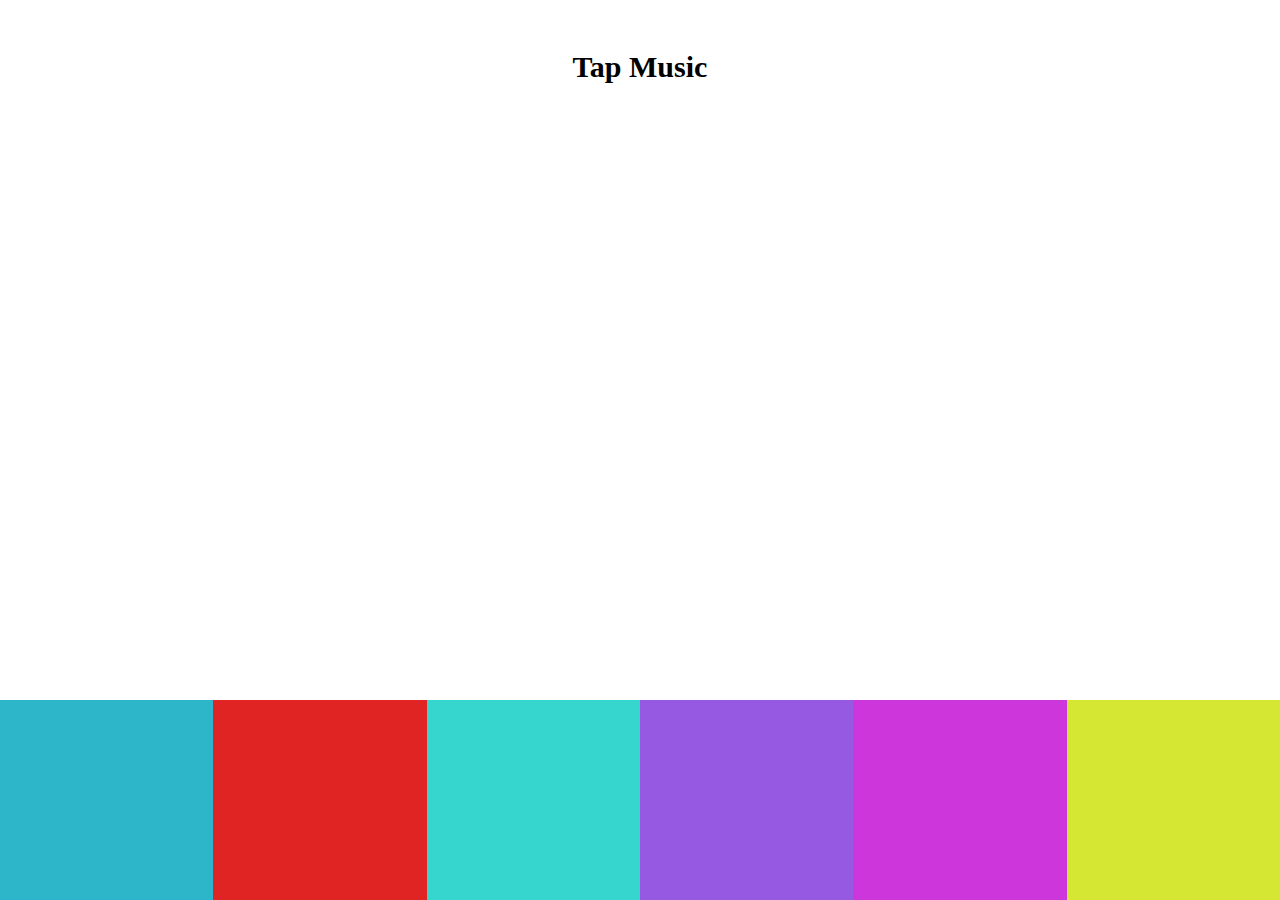
<file: Practice/tap music/1.html>
<!DOCTYPE html>
<html lang="en">
  <head>
    <meta charset="UTF-8" />
    <meta name="viewport" content="width=device-width, initial-scale=1.0" />
    <link rel="stylesheet" href="./style.css" />
    <title>Tap Music</title>
  </head>
  <body>
    <div class="app">
      <header>
        <h1>Tap Music</h1>
      </header>
      <div class="visual"></div>
      <div class="pads">
        <div class="pad1">
          <audio class ="sound" src="./sounds/1.mp3"></audio>
        </div>
        <div class="pad2">
          <audio class ="sound" src="./sounds/2.mp3"></audio>
        </div>
        <div class="pad3">
            <audio class ="sound" src="./sounds/3.mp3"></audio>
          </div>
          <div class="pad4">
            <audio class ="sound" src="./sounds/4.mp3"></audio>
          </div>
          <div class="pad5">
            <audio class ="sound" src="./sounds/5.mp3"></audio>
          </div>
          <div class="pad6">
            <audio class ="sound" src="./sounds/6.mp3"></audio>
          </div>
        
      </div>
    </div>
    <script src="./app.js"></script>
  </body>
</html>
</file>
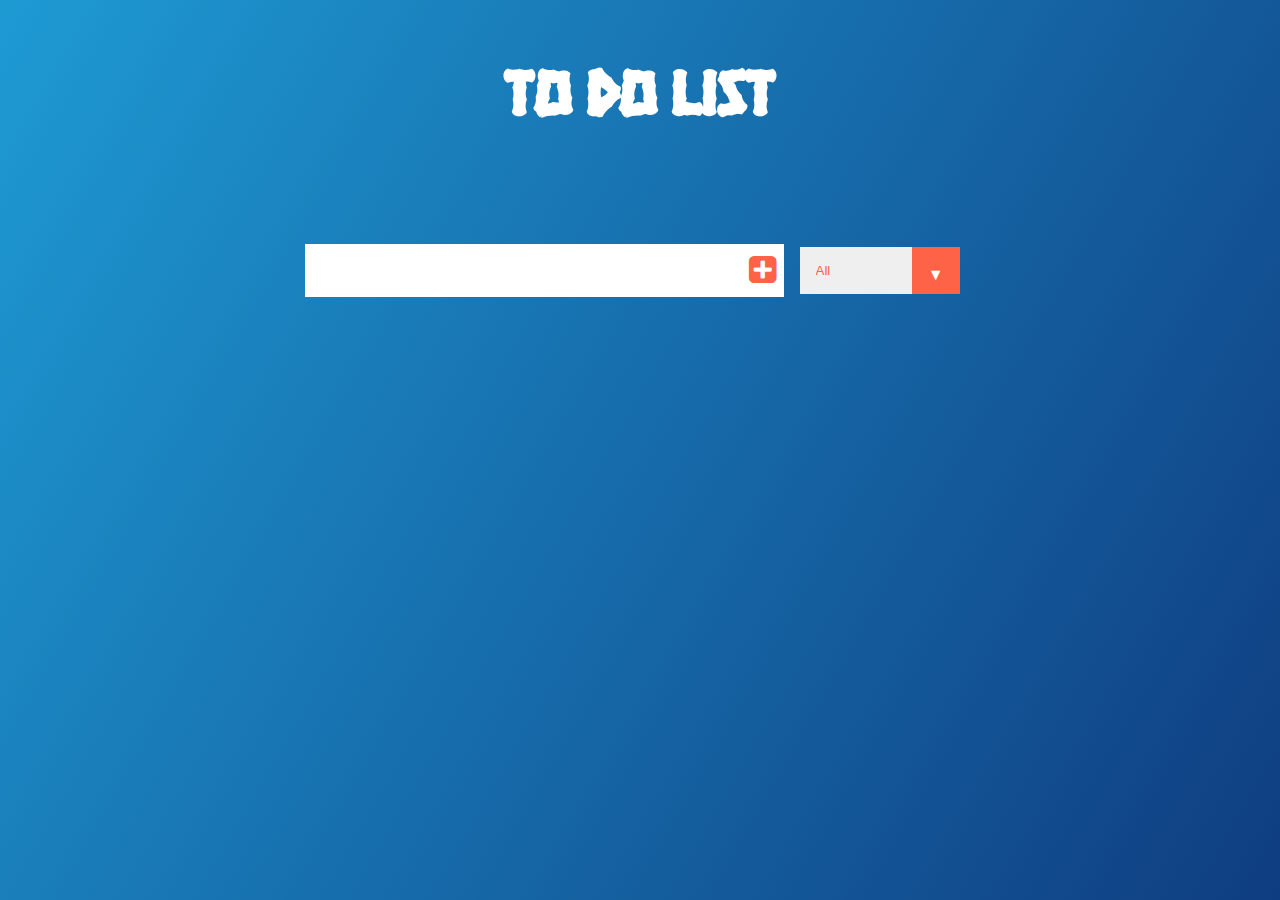
<file: Practice/todolist/text.html>
<!DOCTYPE html>
<html lang="en">
  <head>
    <meta charset="UTF-8" />
    <meta name="viewport" content="width=device-width, initial-scale=1.0" />
    <link
      href="https://fonts.font.im/css?family=Hanalei+Fill"
      rel="stylesheet"
    />
    <link rel="stylesheet" href="./css/style.css" />
    <link rel="stylesheet" href="./css/font-awesome.css" />
    <title>todolist</title>
  </head>
  <body>
    <header>
      <h1>to do list</h1>
    </header>
    <form>
      <input type="text" class="todo-input" />
      <button class="todo-button" type="submit">
        <i class="fa fa-plus-square"></i>
      </button>
      <div class="select">
        <select name="todos" class="filter-todo">
          <option value="all">All</option>
          <option value="completed">Completed</option>
          <option value="uncompleted">Uncompleted</option>
        </select>
      </div>
    </form>
    <div class="todo-container">
      <ul class="todo-list"></ul>
    </div>
    
    <script src="./app.js"></script>
  </body>
</html>
</file>
<file: Practice/tap music/style.css>
* {
    margin: 0;
    padding: 0;
    box-sizing: border-box;
    
}



.app{   
    height: 100vh;
    display: flex;
    flex-direction: column;
    justify-content: space-between;
    align-items: center;
}

header h1{
    margin: 50px 0px 30px 0px;
    text-align: center;
    font-size: 30px;
}

.pads{
    background: lightblue;
    width: 100%;
    display: flex;
}



.pads > div{
    height: 200px;
    width: 100px;
    height: 200px;
    flex: 1;
}

.pad1{
    background-color: rgb(45, 182, 201); 
}

.pad2{
    background-color: rgb(224, 36, 36);
}

.pad3{
    background-color: rgb(54, 214, 206);
}

.pad4{
    background-color: rgb(149, 89, 226);
}

.pad5{
    background-color: rgb(204, 54, 218);
}

.pad6{
    background-color: rgb(213, 231, 50);
}

.pad1:hover{
  opacity: 0.5;
}

.pad2:hover{
  opacity: 0.5;
}

.pad3:hover{
  opacity: 0.5;
}

.pad4:hover{
  opacity: 0.5;
}

.pad5:hover{
  opacity: 0.5;
}

.pad6:hover{
  opacity: 0.5;
}

.visual > div {
    position: absolute;
    height: 50px;
    width: 50px;
    border-radius: 50%;
    bottom: 0%;
    left: 20%;
    bottom: 0%;
    z-index:-1 ;
}

@keyframes jump{
    0%{
        bottom: 0%;
        left: 20%;
    }
    50%{
        bottom: 50%;
        left: 50%;
    }
    100%{
        bottom: 0%;
        left: 80%;
    }
}

.visual>div{
    position: absolute;
    height: 50px;
    width: 50px;
    border-radius: 50%;
    buttom:0%;
}
</file>
<file: Practice/todolist/css/style.css>
* {
  margin: 0;
  padding: 0;
  box-sizing: border-box;
}

body {
  background-image: linear-gradient(120deg, #1e9ad3, #0f3d81);
  color: white;
  font-family: "Hanalei Fill", cursive;
  min-height: 100vh;
}

header {
  font-size: 2rem;
}

header,
form {
  min-height: 20vh;
  display: flex;
  justify-content: center;
  align-items: center;
}

form input,
form button {
  padding: 0.5rem;
  font-size: 2rem;
  border: none;
  background: white;
}

form button {
  color: tomato;
  background: white;
  cursor: pointer;
  transition: all o.3s ease;
}

form button:hover {
  background: tomato;
  color: white;
}

.todo-container {
  display: flex;
  justify-content: center;
  align-content: center;
}

.todo-list {
  min-width: 30%;
  list-style: none;
}

.todo {
  margin: 0.5rem;
  background: white;
  color: black;
  font-size: 2rem;
  display: flex;
  justify-content: space-between;
  align-items: center;
  transition: all 0.5s ease;
}

.todo li {
  flex: 1;
}

.trash-btn,
.complete-btn {
  background: rgb(111, 111, 218);
  color: white;
  border: none;
  padding: 1rem;
  cursor: pointer;
  font-size: 1rem;
}

.complete-btn {
  background: greenyellow;
}

.todo-item {
  padding: 0rem 0.5rem;
}

.fa-trash,
.fa-check {
  pointer-events: none;
}

.completed {
  text-decoration: line-through;
  opacity: 0.5;
}

.fall {
  transform: translateY(8rem) rotateZ(20deg);
  opacity: 0;
}

select {
  -webkit-appearance: none;
  -moz-appearance: none;
  outline: none;
  border: none;
}

.select {
  margin: 1rem;
  position: relative;
  overflow: hidden;
}

select {
  color: tomato;
  width: 10rem;
  cursor: pointer;
  padding: 1rem;
}

.select::after {
  content: "\25BC";
  position: absolute;
  background: tomato;
  top: 0;
  right: 0;
  padding: 1rem;
  pointer-events: none;
  transition: all 0.3s ease;
}

.select:hover::after {
  background: white;
  color: tomato;
}
</file>
